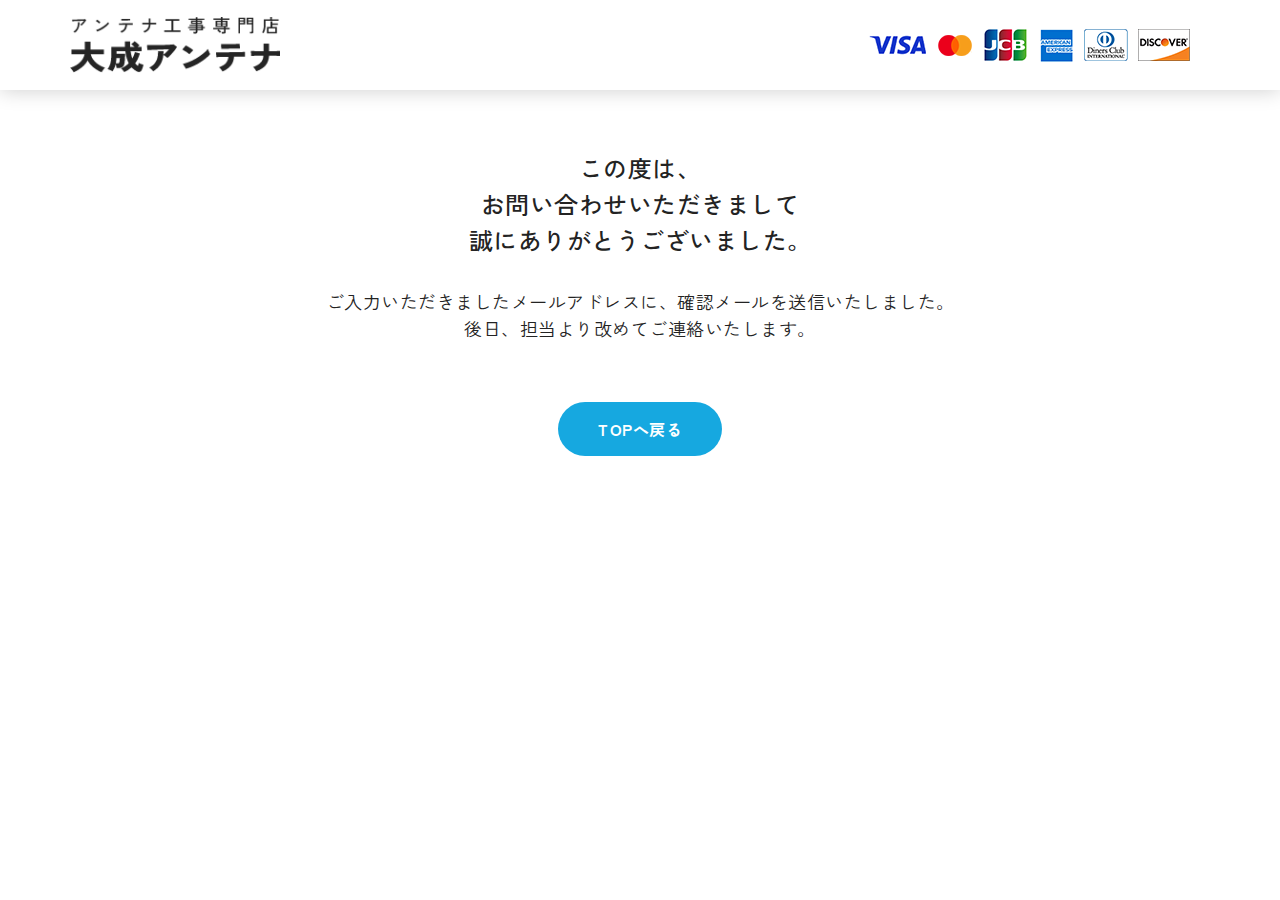
<file: thanks.html>
<!DOCTYPE html>
<html lang="ja">
<head>
    <meta charset="UTF-8">
    <meta name="viewport" content="width=device-width, initial-scale=1.0">
    <meta name="description" content="">
    <!-- google font -->
    <link rel="preconnect" href="https://fonts.googleapis.com">
    <link rel="preconnect" href="https://fonts.gstatic.com" crossorigin>
    <link href="https://fonts.googleapis.com/css2?family=Oswald:wght@500&family=Zen+Kaku+Gothic+New:wght@400;500;700;900&display=swap" rel="stylesheet">
    <!-- css -->
    <link rel="stylesheet" href="css/reset.css">
    <link rel="stylesheet" href="css/style.css">
    <title>アンテナ工事専門店 大成アンテナ</title>
</head>
<body>

<!-- header -->
<header>
    <h1>アンテナ工事専門店 大成アンテナ</h1>
    <div class="logo">
        <a href="./index.html">
            <img src="images/logo.png" alt="アンテナ工事専門店 大成アンテナ">
        </a>
    </div>
    <nav>
        <ul>
            <li><img src="images/new_visa.png" alt="VISA"></li>
            <li><img src="images/logo_mastercard.png" alt="MASTER"></li>
            <li><img src="images/jcb-logomark-img-03.png" alt="JCB"></li>
            <li><img src="images/amex-logomark-img-06.png" alt="AMERICAN EXPRESS"></li>
            <li><img src="images/diners-logomark-img-03.png" alt="Diners Club"></li>
            <li><img src="images/discover-logomark-img-06.png" alt="DISCOVER"></li>
        </ul>
        <!-- <div class="contact_btn">
            <a href="#contact">アンテナ工事を依頼する</a>
        </div> -->
    </nav>
</header>

<!-- main -->
<main>

    <!-- thanks -->
    <section class="thanks">
      <div class="container">
        <p class="main_text">
          この度は、<br>
          お問い合わせいただきまして<br>
          誠にありがとうございました。
        </p>
        <p class="sub_text">
          ご入力いただきましたメールアドレスに、確認メールを送信いたしました。<br>
          後日、担当より改めてご連絡いたします。
        </p>
        <div class="back_btn">
          <a href="./index.html">TOPへ戻る</a>
        </div>
      </div>
    </section>

    <!-- footer -->
    <footer>
      <p class="copyright">Copyright (C) All Rights Reserved.</p>
    </footer>
  
</main>

</body>
</html>
</file>
<file: css/style.css>
@charset "UTF-8";
@import url("reset.css");
/* 色コード */
/* ============================================ */
/* ブレイクポイント */
/* ============================================ */
/* 画面サイズ表示・非表示 */
/* ============================================ */
.sp {
  display: none;
}

@media screen and (max-width: 1024px) {
  .pc {
    display: none;
  }
  .tab {
    display: block;
  }
}

@media screen and (max-width: 767px) {
  .tab {
    display: none;
  }
  .pc {
    display: none;
  }
  .sp {
    display: block;
  }
}

/* 共通設定 */
/* ============================================ */
html {
  font-size: 62.5%;
}

@media screen and (max-width: 1024px) {
  html {
    font-size: 55%;
  }
}

@media screen and (max-width: 767px) {
  html {
    font-size: 45%;
  }
}

body {
  font-family: 'Zen Kaku Gothic New', sans-serif;
  font-size: 1.6rem;
  letter-spacing: 0.05rem;
  line-height: 1.5;
  color: #232323;
  background-color: #fff;
  overflow-x: hidden;
}

section {
  width: 100%;
  height: 100%;
}

.container {
  width: 100%;
  max-width: 1000px;
  margin: 0 auto;
  padding: 60px 0;
  -webkit-box-sizing: border-box;
          box-sizing: border-box;
}

h1 {
  width: 1px;
  height: 1px;
  overflow: hidden;
  visibility: hidden;
  position: absolute;
}

h2.sub_title {
  font-size: 4.5rem;
  font-weight: bold;
  line-height: 1.4;
  text-align: center;
  margin-bottom: 50px;
}

h2.sub_title .decorate {
  display: block;
  font-size: 2.5rem;
  position: relative;
}

h2.sub_title .decorate:before, h2.sub_title .decorate:after {
  content: "";
  display: inline-block;
  width: 7px;
  height: 2rem;
  margin: 0 15px;
  background-color: #aee5fc;
  -webkit-transform: skewX(-35deg);
          transform: skewX(-35deg);
}

h2.sub_title .small {
  font-size: 3.8rem;
}

h3.sub_title {
  font-size: 3rem;
  font-weight: bold;
  text-align: center;
  margin-bottom: 50px;
  position: relative;
}

h3.sub_title:before, h3.sub_title:after {
  content: "";
  display: inline-block;
  width: 7px;
  height: 2.5rem;
  margin: 0 15px;
  background-color: #aee5fc;
  -webkit-transform: skewX(-35deg);
          transform: skewX(-35deg);
}

img {
  width: 100%;
}

.blue_marker {
  text-decoration: underline;
  text-decoration-thickness: .8rem;
  -webkit-text-decoration-color: #d9f3fd;
          text-decoration-color: #d9f3fd;
  text-underline-offset: -0.5rem;
  text-decoration-skip-ink: none;
}

.yellow_marker {
  text-decoration: underline;
  text-decoration-thickness: .8rem;
  -webkit-text-decoration-color: #fff4ac;
          text-decoration-color: #fff4ac;
  text-underline-offset: -0.5rem;
  text-decoration-skip-ink: none;
}

.fixed_btn {
  text-align: center;
  width: 100%;
  padding: 15px 20px;
  margin: 0 auto;
  position: fixed;
  left: 0;
  bottom: 0;
  z-index: 10;
  -webkit-transition: all .3s ease-in-out;
  transition: all .3s ease-in-out;
}

.fixed_btn.hidden {
  opacity: 0;
  visibility: hidden;
  -webkit-transform: translateY(50%);
          transform: translateY(50%);
}

.fixed_btn a {
  display: block;
  font-size: 2.4rem;
  font-weight: bold;
  width: 75%;
  color: #fff;
  background-color: #16a8e0;
  padding: 30px 0;
  -webkit-box-sizing: border-box;
          box-sizing: border-box;
  margin: 0 auto;
  border-radius: 50px;
}

@media screen and (max-width: 767px) {
  .fixed_btn a {
    font-size: 2rem;
    width: 100%;
    padding: 20px 0;
  }
}

/* レスポンシブ */
/* ============================================ */
@media screen and (max-width: 1024px) {
  .container {
    padding: 60px 40px;
  }
}

@media screen and (max-width: 767px) {
  .container {
    padding: 40px 20px;
  }
  h2.sub_title {
    font-size: 3.8rem;
    margin-bottom: 30px;
  }
}

/* header */
/* ============================================ */
header {
  display: -webkit-box;
  display: -ms-flexbox;
  display: flex;
  -webkit-box-pack: justify;
      -ms-flex-pack: justify;
          justify-content: space-between;
  -webkit-box-align: center;
      -ms-flex-align: center;
          align-items: center;
  width: 100%;
  height: 90px;
  background-color: #fff;
  padding: 15px 70px;
  -webkit-box-sizing: border-box;
          box-sizing: border-box;
  -webkit-box-shadow: 0 0 20px rgba(0, 0, 0, 0.2);
          box-shadow: 0 0 20px rgba(0, 0, 0, 0.2);
  position: fixed;
  top: 0;
  left: 0;
  z-index: 10;
}

@media screen and (max-width: 1024px) {
  header {
    height: 80px;
    padding: 15px 40px;
  }
}

@media screen and (max-width: 767px) {
  header {
    height: 70px;
    padding: 15px 20px;
  }
}

header .logo {
  width: 210px;
}

@media screen and (max-width: 1024px) {
  header .logo {
    width: 180px;
  }
}

@media screen and (max-width: 767px) {
  header .logo {
    width: 130px;
  }
}

header nav {
  display: -webkit-box;
  display: -ms-flexbox;
  display: flex;
  -webkit-box-align: center;
      -ms-flex-align: center;
          align-items: center;
}

header nav ul {
  display: -webkit-box;
  display: -ms-flexbox;
  display: flex;
  -webkit-box-pack: justify;
      -ms-flex-pack: justify;
          justify-content: space-between;
  -ms-flex-wrap: wrap;
      flex-wrap: wrap;
  margin-right: 20px;
}

@media screen and (max-width: 1024px) {
  header nav ul {
    margin-right: 0;
  }
}

@media screen and (max-width: 767px) {
  header nav ul {
    display: none;
  }
}

header nav ul li {
  display: -webkit-box;
  display: -ms-flexbox;
  display: flex;
  -webkit-box-align: center;
      -ms-flex-align: center;
          align-items: center;
  margin-right: 10px;
}

header nav ul li:last-of-type {
  margin-right: 0;
}

header nav .card_img {
  width: 100px;
}

header nav .contact_btn a {
  display: block;
  font-size: 1.5rem;
  font-weight: bold;
  color: #fff;
  background-color: #16a8e0;
  padding: 18px 20px;
  -webkit-box-sizing: border-box;
          box-sizing: border-box;
  border-radius: 30px;
}

header nav .contact_btn a:hover {
  opacity: .7;
  -webkit-transition: all .3s ease-in-out;
  transition: all .3s ease-in-out;
  cursor: pointer;
}

/* top */
/* ============================================ */
.top {
  background: url(../images/top_bg_left.png) left 0% top 0%/25% auto no-repeat, url(../images/top_bg_right.png) right 0% bottom 50px/66% auto no-repeat;
  margin-top: 90px;
}

@media screen and (max-width: 1024px) {
  .top {
    background: url(../images/top_bg_left.png) left 0% top 0%/20% auto no-repeat, url(../images/top_bg_right.png) right 0% top 0%/80% auto no-repeat;
    margin-top: 80px;
  }
}

@media screen and (max-width: 767px) {
  .top {
    background: url(../images/top_bg_left_sp.png) left 0% top -50px/35% auto no-repeat, url(../images/top_bg_right_sp.png) right 0px top 0%/85% auto no-repeat;
    margin-top: 70px;
  }
}

.top .container {
  padding: 90px 80px 0;
}

@media screen and (max-width: 1024px) {
  .top .container {
    padding: 60px 60px 0;
  }
}

@media screen and (max-width: 767px) {
  .top .container {
    padding: 40px;
  }
  .top .container.sp {
    background-color: #f4fcff;
  }
}

.top_area {
  display: -webkit-box;
  display: -ms-flexbox;
  display: flex;
  -webkit-box-pack: justify;
      -ms-flex-pack: justify;
          justify-content: space-between;
  -webkit-box-align: end;
      -ms-flex-align: end;
          align-items: flex-end;
  margin-bottom: 50px;
}

@media screen and (max-width: 1024px) {
  .top_area {
    margin-bottom: 30px;
  }
}

@media screen and (max-width: 767px) {
  .top_area {
    margin-bottom: 25px;
  }
}

.top_left .main_text {
  font-size: 5.8rem;
  font-weight: 900;
  letter-spacing: .8rem;
  line-height: 1.3;
  white-space: nowrap;
  margin-bottom: 10px;
}

@media screen and (max-width: 1024px) {
  .top_left .main_text {
    font-size: 5rem;
  }
}

.top_left .main_text .small {
  font-size: 5rem;
}

@media screen and (max-width: 1024px) {
  .top_left .main_text .small {
    font-size: 4.2rem;
  }
}

.top_left .main_text .blue {
  color: #16a8e0;
}

.top_left .area_list {
  display: -webkit-box;
  display: -ms-flexbox;
  display: flex;
  -ms-flex-wrap: wrap;
      flex-wrap: wrap;
}

@media screen and (max-width: 767px) {
  .top_left .area_list {
    max-width: 280px;
  }
}

.top_left .area_list li {
  font-size: 1.3rem;
  font-weight: bold;
  letter-spacing: .1rem;
  color: #16a8e0;
  background-color: #fff;
  padding: 6px 10px;
  -webkit-box-sizing: border-box;
          box-sizing: border-box;
  margin-right: 6px;
  -webkit-box-shadow: 0 0 10px rgba(61, 141, 172, 0.2);
          box-shadow: 0 0 10px rgba(61, 141, 172, 0.2);
  border-radius: 30px;
}

@media screen and (max-width: 1024px) {
  .top_left .area_list li {
    padding: 3px 7px;
    margin-right: 3px;
  }
}

@media screen and (max-width: 767px) {
  .top_left .area_list li {
    font-size: 2rem;
    padding: 5px 13px;
    margin: 0 5px 5px 0;
  }
}

.top_left .area_list li:last-of-type {
  margin-right: 0;
}

.top_right .achievement_list {
  display: -webkit-box;
  display: -ms-flexbox;
  display: flex;
  -webkit-box-pack: justify;
      -ms-flex-pack: justify;
          justify-content: space-between;
}

.top_right .achievement_list li {
  margin-left: 12px;
}

@media screen and (max-width: 1024px) {
  .top_right .achievement_list li {
    margin-left: 6px;
  }
}

@media screen and (max-width: 767px) {
  .top_right .achievement_list li {
    width: 31%;
    margin: 10px 0 0;
  }
}

.top .bottom_area {
  position: relative;
}

.top .bottom_area .sub_text {
  background-color: #fff;
  padding: 25px 30px;
  -webkit-box-sizing: border-box;
          box-sizing: border-box;
  -webkit-box-shadow: 0 0 20px rgba(0, 0, 0, 0.2);
          box-shadow: 0 0 20px rgba(0, 0, 0, 0.2);
  border-radius: 10px;
  position: relative;
}

@media screen and (max-width: 1024px) {
  .top .bottom_area .sub_text {
    width: 78%;
    padding: 20px 25px;
  }
}

@media screen and (max-width: 767px) {
  .top .bottom_area .sub_text {
    width: 100%;
    background: none;
    padding: 0;
    -webkit-box-shadow: none;
            box-shadow: none;
    border-radius: 0;
  }
}

.top .bottom_area .sub_text .title {
  display: -webkit-box;
  display: -ms-flexbox;
  display: flex;
  -webkit-box-align: center;
      -ms-flex-align: center;
          align-items: center;
  font-weight: 2.5rem;
  font-weight: bold;
  line-height: 1;
  color: #16a8e0;
  margin-bottom: 15px;
}

@media screen and (max-width: 1024px) {
  .top .bottom_area .sub_text .title {
    margin-bottom: 10px;
  }
}

@media screen and (max-width: 767px) {
  .top .bottom_area .sub_text .title {
    font-size: 2rem;
  }
}

.top .bottom_area .sub_text .title:before {
  content: "";
  display: inline-block;
  width: 25px;
  height: 25px;
  background: url(../images/exclamation_icon.png) center center/contain no-repeat;
  margin-right: 7px;
}

@media screen and (max-width: 767px) {
  .top .bottom_area .sub_text .title:before {
    width: 20px;
    height: 20px;
    margin-right: 4px;
  }
}

.top .bottom_area .sub_text .text {
  font-size: 1.4rem;
  font-weight: 500;
  letter-spacing: -.03rem;
  line-height: 1.7;
}

@media screen and (max-width: 767px) {
  .top .bottom_area .sub_text .text {
    font-size: 2rem;
  }
}

.top .bottom_area .contact_banner {
  -webkit-box-shadow: 0 0 20px rgba(0, 0, 0, 0.2);
          box-shadow: 0 0 20px rgba(0, 0, 0, 0.2);
  border-radius: 10px;
  position: absolute;
  top: 0;
  right: -210px;
}

.top .bottom_area .contact_banner a:hover {
  opacity: .85;
  -webkit-transition: all .3s ease-in-out;
  transition: all .3s ease-in-out;
  cursor: pointer;
}

@media screen and (max-width: 1024px) {
  .top .bottom_area .contact_banner {
    width: 20%;
    right: 0;
  }
}

@media screen and (max-width: 767px) {
  .top .bottom_area .contact_banner {
    width: 100%;
    position: initial;
  }
}

/* main */
/* ============================================ */
.main_bg1 {
  background: url(../images/main_bg1.png) left 0% top 0%/100% 100% no-repeat;
}

@media screen and (max-width: 1024px) {
  .main_bg1 {
    background: url(../images/main_bg1.png) center top 0%/200% 100% no-repeat;
  }
}

@media screen and (max-width: 767px) {
  .main_bg1 {
    background: url(../images/main_bg1.png) center top 0%/300% 100% no-repeat;
  }
}

.main_bg2 {
  background: url(../images/main_bg2.png) left 0% top 320px/100% 100% no-repeat;
  position: relative;
}

@media screen and (max-width: 1024px) {
  .main_bg2 {
    background: url(../images/main_bg2.png) center top 0%/200% 100% no-repeat;
  }
}

@media screen and (max-width: 767px) {
  .main_bg2 {
    background: url(../images/main_bg2.png) center top 0%/300% 100% no-repeat;
  }
}

.main_bg2:after {
  content: "";
  display: inline-block;
  width: 65%;
  height: 1600px;
  background: url(../images/bottom_bg.png) center center/100% 100% no-repeat;
  position: absolute;
  bottom: 0;
  right: 0;
}

@media screen and (max-width: 1024px) {
  .main_bg2:after {
    width: 75%;
    height: 1300px;
  }
}

@media screen and (max-width: 767px) {
  .main_bg2:after {
    width: 85%;
    height: 600px;
  }
}

.introduction {
  padding-top: 60px;
}

@media screen and (max-width: 767px) {
  .introduction {
    padding-top: 0;
  }
}

.introduction h2.sub_title {
  font-size: 3rem;
}

.introduction ul {
  display: -webkit-box;
  display: -ms-flexbox;
  display: flex;
  -webkit-box-pack: justify;
      -ms-flex-pack: justify;
          justify-content: space-between;
  -ms-flex-wrap: wrap;
      flex-wrap: wrap;
}

.introduction ul li {
  width: 49%;
}

@media screen and (max-width: 767px) {
  .introduction ul li {
    width: 100%;
    margin-bottom: 30px;
  }
  .introduction ul li:last-of-type {
    margin-bottom: 0;
  }
}

.introduction ul li .video {
  width: 100%;
  margin-bottom: 20px;
  -webkit-box-shadow: 0 0 20px rgba(0, 0, 0, 0.2);
          box-shadow: 0 0 20px rgba(0, 0, 0, 0.2);
  border-radius: 10px;
  aspect-ratio: 16/9;
  position: relative;
}

@media screen and (max-width: 767px) {
  .introduction ul li .video {
    margin-bottom: 10px;
  }
}

.introduction ul li .video a:before, .introduction ul li .video a:after {
  content: "";
  display: block;
  position: absolute;
  top: 50%;
  left: 50%;
  opacity: .7;
}

.introduction ul li .video a:before {
  width: 80px;
  height: 80px;
  background-color: #232323;
  border-radius: 50%;
  -webkit-transform: translate(-50%, -50%);
          transform: translate(-50%, -50%);
}

@media screen and (max-width: 767px) {
  .introduction ul li .video a:before {
    width: 60px;
    height: 60px;
  }
}

.introduction ul li .video a:after {
  border-style: solid;
  border-color: transparent transparent transparent #fff;
  border-width: 15px 0 15px 25px;
  -webkit-transform: translate(-40%, -50%);
          transform: translate(-40%, -50%);
}

@media screen and (max-width: 767px) {
  .introduction ul li .video a:after {
    border-width: 10px 0 10px 15px;
  }
}

.introduction ul li .video img {
  display: inline-block;
  width: 100%;
  height: 100%;
  border-radius: 10px;
  -o-object-fit: cover;
     object-fit: cover;
}

.introduction ul li p {
  font-size: 1.8rem;
  font-weight: bold;
  line-height: 1.8;
  letter-spacing: -.05rem;
}

.content .main_text {
  font-weight: 500;
  line-height: 1.8;
  margin-bottom: 50px;
}

.content .content_list {
  display: -webkit-box;
  display: -ms-flexbox;
  display: flex;
  -webkit-box-pack: justify;
      -ms-flex-pack: justify;
          justify-content: space-between;
  -ms-flex-wrap: wrap;
      flex-wrap: wrap;
}

.content .content_list li {
  width: 49%;
  height: 150px;
  background-color: #fff;
  padding: 10px;
  -webkit-box-sizing: border-box;
          box-sizing: border-box;
  margin-bottom: 15px;
  -webkit-box-shadow: 0 0 20px rgba(0, 0, 0, 0.2);
          box-shadow: 0 0 20px rgba(0, 0, 0, 0.2);
  border-radius: 10px;
}

@media screen and (max-width: 1024px) {
  .content .content_list li {
    width: 75%;
    height: 130px;
    margin: 0 auto 15px;
  }
}

@media screen and (max-width: 767px) {
  .content .content_list li {
    width: 100%;
    height: 120px;
  }
}

.content .content_list li .tag_area {
  display: -webkit-box;
  display: -ms-flexbox;
  display: flex;
}

.content .content_list li .tag_area span {
  font-size: 1.2rem;
  font-weight: bold;
  color: #fff;
  padding: 3px 12px;
  -webkit-box-sizing: border-box;
          box-sizing: border-box;
  margin-right: 5px;
  border-radius: 30px;
}

.content .content_list li .tag_area span:last-of-type {
  margin-right: 0;
}

.content .content_list li .tag_area span.dark_blue {
  background-color: #187cd0;
}

.content .content_list li .tag_area span.light_blue {
  background-color: #16cbe0;
}

.content .content_list li .tag_area span.green {
  background-color: #16e0b3;
}

.content .content_list li .tag_area span.black {
  background-color: #111;
}

.content .content_list li .content_area {
  display: -webkit-box;
  display: -ms-flexbox;
  display: flex;
  -webkit-box-pack: justify;
      -ms-flex-pack: justify;
          justify-content: space-between;
  -webkit-box-align: center;
      -ms-flex-align: center;
          align-items: center;
  padding: 20px;
  -webkit-box-sizing: border-box;
          box-sizing: border-box;
}

@media screen and (max-width: 1024px) {
  .content .content_list li .content_area {
    padding: 15px 20px;
  }
}

@media screen and (max-width: 767px) {
  .content .content_list li .content_area {
    padding: 15px 10px;
  }
}

.content .content_list li .content_area .name {
  font-size: 2.2rem;
  font-weight: bold;
  letter-spacing: -.2rem;
  width: 49%;
}

.content .content_list li .content_area .price {
  font-size: 1.8rem;
  font-weight: bold;
  line-height: 1;
  text-align: right;
  white-space: nowrap;
  width: 49%;
  padding-bottom: 10px;
  position: relative;
}

.content .content_list li .content_area .price .large {
  font-family: 'Oswald', sans-serif;
  font-size: 4.6rem;
  font-weight: 500;
}

@media screen and (max-width: 1024px) {
  .content .content_list li .content_area .price .large {
    font-size: 4rem;
  }
}

.content .content_list li .content_area .price .small {
  font-size: 1.2rem;
  font-weight: normal;
  position: absolute;
  bottom: -10px;
  right: 0;
}

.content .price_content {
  background-color: #fff;
  padding: 30px;
  -webkit-box-sizing: border-box;
          box-sizing: border-box;
  -webkit-box-shadow: 0 0 20px rgba(0, 0, 0, 0.2);
          box-shadow: 0 0 20px rgba(0, 0, 0, 0.2);
  border-radius: 10px;
}

@media screen and (max-width: 1024px) {
  .content .price_content {
    width: 75%;
    margin: 0 auto;
  }
}

@media screen and (max-width: 767px) {
  .content .price_content {
    width: 100%;
    padding: 20px;
  }
}

.content .price_content .title {
  display: -webkit-box;
  display: -ms-flexbox;
  display: flex;
  -webkit-box-align: center;
      -ms-flex-align: center;
          align-items: center;
  font-size: 1.8rem;
  font-weight: bold;
  line-height: 1;
  margin-bottom: 20px;
}

@media screen and (max-width: 1024px) {
  .content .price_content .title {
    margin-bottom: 15px;
  }
}

.content .price_content .title:before {
  content: "";
  display: inline-block;
  width: 25px;
  height: 25px;
  background: url(../images/price_content_icon.png) center center/contain no-repeat;
  margin-right: 7px;
}

@media screen and (max-width: 767px) {
  .content .price_content .title:before {
    width: 20px;
    height: 20px;
    margin-right: 4px;
  }
}

.content .price_content ul {
  display: -webkit-box;
  display: -ms-flexbox;
  display: flex;
  -webkit-box-pack: justify;
      -ms-flex-pack: justify;
          justify-content: space-between;
  -webkit-box-align: center;
      -ms-flex-align: center;
          align-items: center;
  -ms-flex-wrap: wrap;
      flex-wrap: wrap;
}

.content .price_content ul li {
  font-size: 1.5rem;
  font-weight: 500;
  width: 58%;
  padding-left: 20px;
  -webkit-box-sizing: border-box;
          box-sizing: border-box;
  margin-bottom: 10px;
  position: relative;
}

@media screen and (max-width: 1024px) {
  .content .price_content ul li {
    width: 100%;
  }
}

.content .price_content ul li:before {
  content: "";
  width: 11px;
  height: 11px;
  background-color: #aee5fc;
  border-radius: 50%;
  position: absolute;
  top: 50%;
  left: 0;
  -webkit-transform: translateY(-50%);
          transform: translateY(-50%);
}

.content .price_content ul li:nth-of-type(even) {
  width: 40%;
}

@media screen and (max-width: 1024px) {
  .content .price_content ul li:nth-of-type(even) {
    width: 100%;
  }
}

.trouble ul {
  display: -webkit-box;
  display: -ms-flexbox;
  display: flex;
  -webkit-box-pack: justify;
      -ms-flex-pack: justify;
          justify-content: space-between;
  -ms-flex-wrap: wrap;
      flex-wrap: wrap;
}

@media screen and (max-width: 767px) {
  .trouble ul {
    -webkit-box-pack: center;
        -ms-flex-pack: center;
            justify-content: center;
  }
}

.trouble ul li {
  width: 24%;
  margin-top: 30px;
  position: relative;
}

@media screen and (max-width: 1024px) {
  .trouble ul li {
    width: 48%;
    margin-top: 50px;
  }
}

@media screen and (max-width: 767px) {
  .trouble ul li {
    width: 75%;
  }
}

.trouble ul li:before {
  content: "";
  display: inline-block;
  width: 60px;
  height: 60px;
  background: url(../images/question_icon.png) center center/contain no-repeat;
  position: absolute;
  top: -30px;
  left: 50%;
  -webkit-transform: translateX(-50%);
          transform: translateX(-50%);
}

@media screen and (max-width: 767px) {
  .trouble ul li:before {
    width: 45px;
    height: 45px;
  }
}

.trouble ul li img {
  border-radius: 10px;
  -webkit-box-shadow: 0 0 20px rgba(0, 0, 0, 0.2);
          box-shadow: 0 0 20px rgba(0, 0, 0, 0.2);
}

.trouble ul li p {
  font-size: 2rem;
  font-weight: bold;
  letter-spacing: .01rem;
  line-height: 1.3;
  text-align: center;
  margin-top: 15px;
}

@media screen and (max-width: 767px) {
  .trouble ul li p {
    margin-top: 10px;
  }
}

.point ul li {
  background-color: #fff;
  background-image: linear-gradient(125deg, #16a8e0 160px, transparent 0);
  padding: 50px 40px;
  -webkit-box-sizing: border-box;
          box-sizing: border-box;
  margin-top: 70px;
  -webkit-box-shadow: 0 0 20px rgba(0, 0, 0, 0.2);
          box-shadow: 0 0 20px rgba(0, 0, 0, 0.2);
  border-radius: 10px;
  position: relative;
}

@media screen and (max-width: 1024px) {
  .point ul li {
    padding: 40px 30px;
  }
}

@media screen and (max-width: 767px) {
  .point ul li {
    background-image: linear-gradient(125deg, #16a8e0 60px, transparent 0);
    padding: 30px 20px;
    margin-top: 60px;
  }
}

.point ul li:before {
  content: "";
  display: inline-block;
  width: 160px;
  height: 60px;
  background: url(../images/point_title1.png) center center/contain no-repeat;
  position: absolute;
  top: -40px;
  left: 50%;
  -webkit-transform: translateX(-50%);
          transform: translateX(-50%);
}

@media screen and (max-width: 767px) {
  .point ul li:before {
    width: 130px;
  }
}

.point ul li:nth-of-type(2):before {
  background-image: url(../images/point_title2.png);
}

.point ul li:nth-of-type(3):before {
  background-image: url(../images/point_title3.png);
}

.point ul li .sub_title {
  font-size: 2.6rem;
  font-weight: bold;
  letter-spacing: .01rem;
  text-align: center;
  margin-bottom: 30px;
}

@media screen and (max-width: 767px) {
  .point ul li .sub_title {
    margin-bottom: 20px;
  }
}

.point ul li .sub_title .large {
  font-family: 'Oswald', sans-serif;
  font-size: 3.6rem;
  font-weight: 500;
}

.point ul li .main_area {
  display: -webkit-box;
  display: -ms-flexbox;
  display: flex;
  -webkit-box-pack: justify;
      -ms-flex-pack: justify;
          justify-content: space-between;
  -webkit-box-align: center;
      -ms-flex-align: center;
          align-items: center;
  -ms-flex-wrap: wrap;
      flex-wrap: wrap;
  margin-bottom: 30px;
}

@media screen and (max-width: 767px) {
  .point ul li .main_area {
    -webkit-box-pack: center;
        -ms-flex-pack: center;
            justify-content: center;
    margin-bottom: 20px;
  }
}

.point ul li .main_area img {
  width: 48%;
  height: 280px;
  -o-object-fit: cover;
     object-fit: cover;
  border-radius: 5px;
}

@media screen and (max-width: 767px) {
  .point ul li .main_area img {
    width: 75%;
    height: 150px;
    margin-bottom: 10px;
  }
}

.point ul li .main_area p {
  font-weight: 500;
  line-height: 1.8;
  letter-spacing: .03rem;
  width: 48%;
}

@media screen and (max-width: 767px) {
  .point ul li .main_area p {
    width: 100%;
  }
}

.point ul li .main_area p .blue_marker {
  font-weight: bold;
}

.point ul li .comment_area {
  display: -webkit-box;
  display: -ms-flexbox;
  display: flex;
  -webkit-box-pack: justify;
      -ms-flex-pack: justify;
          justify-content: space-between;
  -webkit-box-align: center;
      -ms-flex-align: center;
          align-items: center;
  -ms-flex-wrap: wrap;
      flex-wrap: wrap;
  background-color: #f6fdff;
  padding: 30px;
  -webkit-box-sizing: border-box;
          box-sizing: border-box;
  border: 4px solid #e4f8ff;
  border-radius: 5px;
}

@media screen and (max-width: 767px) {
  .point ul li .comment_area {
    -webkit-box-pack: center;
        -ms-flex-pack: center;
            justify-content: center;
    padding: 20px;
  }
}

.point ul li .comment_area img {
  width: 20%;
  -o-object-fit: cover;
     object-fit: cover;
  border-radius: 50%;
  border: 4px solid #e4f8ff;
}

@media screen and (max-width: 767px) {
  .point ul li .comment_area img {
    width: 50%;
    margin-bottom: 15px;
  }
}

.point ul li .comment_area .text_area {
  width: 76%;
}

@media screen and (max-width: 767px) {
  .point ul li .comment_area .text_area {
    width: 100%;
  }
}

.point ul li .comment_area .text_area .title {
  font-size: 1.8rem;
  font-weight: bold;
  color: #16a8e0;
  margin-bottom: 10px;
}

@media screen and (max-width: 767px) {
  .point ul li .comment_area .text_area .title {
    text-align: center;
  }
}

.point ul li .comment_area .text_area .text {
  font-weight: 500;
  line-height: 1.6;
  letter-spacing: .01rem;
}

.case {
  padding-bottom: 120px;
}

.case ul {
  display: -webkit-box;
  display: -ms-flexbox;
  display: flex;
  -webkit-box-pack: justify;
      -ms-flex-pack: justify;
          justify-content: space-between;
  -ms-flex-wrap: wrap;
      flex-wrap: wrap;
  margin-bottom: 20px;
}

@media screen and (max-width: 1024px) {
  .case ul {
    -webkit-box-pack: center;
        -ms-flex-pack: center;
            justify-content: center;
    margin-bottom: 30px;
  }
}

.case ul li {
  display: -webkit-box;
  display: -ms-flexbox;
  display: flex;
  -webkit-box-pack: justify;
      -ms-flex-pack: justify;
          justify-content: space-between;
  width: 49%;
  height: 330px;
  background-color: #fff;
  margin-bottom: 20px;
  -webkit-box-shadow: 0 0 20px rgba(0, 0, 0, 0.2);
          box-shadow: 0 0 20px rgba(0, 0, 0, 0.2);
  border-radius: 10px;
}

@media screen and (max-width: 1024px) {
  .case ul li {
    width: 75%;
    height: 270px;
  }
}

@media screen and (max-width: 767px) {
  .case ul li {
    width: 100%;
    height: auto;
    min-height: 230px;
  }
}

.case ul li:last-of-type {
  margin-bottom: 0;
}

.case ul li img {
  width: 43%;
  -o-object-fit: cover;
     object-fit: cover;
  border-radius: 10px 0 0 10px;
}

@media screen and (max-width: 767px) {
  .case ul li img {
    width: 40%;
  }
}

.case ul li .text_area {
  display: -webkit-box;
  display: -ms-flexbox;
  display: flex;
  -webkit-box-pack: justify;
      -ms-flex-pack: justify;
          justify-content: space-between;
  -webkit-box-orient: vertical;
  -webkit-box-direction: normal;
      -ms-flex-direction: column;
          flex-direction: column;
  width: 57%;
  padding: 30px;
  -webkit-box-sizing: border-box;
          box-sizing: border-box;
}

@media screen and (max-width: 767px) {
  .case ul li .text_area {
    width: 60%;
    padding: 20px;
  }
}

.case ul li .text_area .name {
  font-size: 2.2rem;
  font-weight: bold;
  line-height: 1.2;
  letter-spacing: -.2rem;
}

.case ul li .text_area .name .small {
  display: block;
  font-size: 1.3rem;
  line-height: 1.3;
}

.case ul li .text_area .price {
  font-size: 1.8rem;
  font-weight: bold;
  line-height: 1;
  padding-bottom: 20px;
  position: relative;
}

.case ul li .text_area .price .large {
  font-family: 'Oswald', sans-serif;
  font-size: 4.6rem;
  font-weight: 500;
}

.case ul li .text_area .price .small {
  font-size: 1.2rem;
  font-weight: normal;
  width: 100%;
  position: absolute;
  bottom: 0px;
  left: 0;
}

.case .more_btn {
  display: -webkit-box;
  display: -ms-flexbox;
  display: flex;
  -webkit-box-pack: end;
      -ms-flex-pack: end;
          justify-content: flex-end;
  text-align: center;
}

@media screen and (max-width: 1024px) {
  .case .more_btn {
    -webkit-box-pack: center;
        -ms-flex-pack: center;
            justify-content: center;
  }
}

.case .more_btn a {
  font-size: 1.5rem;
  font-weight: bold;
  color: #16a8e0;
  background-color: #fff;
  padding: 10px 40px 10px 20px;
  -webkit-box-sizing: border-box;
          box-sizing: border-box;
  border: 2px solid #16a8e0;
  border-radius: 30px;
  position: relative;
}

.case .more_btn a:hover {
  color: #fff;
  background-color: #16a8e0;
  cursor: pointer;
  -webkit-transition: all .3s ease-in-out;
  transition: all .3s ease-in-out;
}

.case .more_btn a:after {
  content: "▶︎";
  font-size: 1.2rem;
  position: absolute;
  top: 50%;
  right: 20px;
  -webkit-transform: translateY(-50%);
          transform: translateY(-50%);
}

.area {
  margin-top: -160px;
}

.area h3.sub_title {
  margin-bottom: 30px;
}

@media screen and (max-width: 767px) {
  .area h3.sub_title {
    margin-bottom: 15px;
  }
}

.area ul {
  display: -webkit-box;
  display: -ms-flexbox;
  display: flex;
  -webkit-box-pack: justify;
      -ms-flex-pack: justify;
          justify-content: space-between;
  -ms-flex-wrap: wrap;
      flex-wrap: wrap;
}

@media screen and (max-width: 767px) {
  .area ul {
    -webkit-box-pack: start;
        -ms-flex-pack: start;
            justify-content: flex-start;
  }
}

.area ul li {
  font-size: 1.5rem;
  margin-bottom: 20px;
}

@media screen and (max-width: 767px) {
  .area ul li {
    margin-bottom: 15px;
  }
  .area ul li:nth-of-type(2) {
    margin-right: 20px;
  }
}

.area ul li:last-of-type {
  margin-bottom: 0;
}

.area ul li .prefecture {
  display: inline-block;
  font-weight: bold;
  color: #16a8e0;
  background-color: #fff;
  padding: 5px 10px;
  -webkit-box-sizing: border-box;
          box-sizing: border-box;
  margin-bottom: 5px;
  -webkit-box-shadow: 0 0 5px rgba(199, 212, 217, 0.5);
          box-shadow: 0 0 5px rgba(199, 212, 217, 0.5);
  border-radius: 30px;
}

.area ul li .city {
  font-weight: 500;
  line-height: 1.7;
}

.flow ul {
  padding: 0 80px;
  -webkit-box-sizing: border-box;
          box-sizing: border-box;
}

@media screen and (max-width: 767px) {
  .flow ul {
    padding: 0 0 0 60px;
  }
}

.flow ul.free {
  margin-bottom: 20px;
  position: relative;
}

.flow ul.free:before {
  content: "無料対応";
  font-size: 2.6rem;
  font-weight: bold;
  text-align: center;
  -webkit-writing-mode: vertical-rl;
      -ms-writing-mode: tb-rl;
          writing-mode: vertical-rl;
  letter-spacing: 1rem;
  height: 100%;
  color: #16a8e0;
  background-color: #fff4ac;
  padding: 10px;
  -webkit-box-sizing: border-box;
          box-sizing: border-box;
  -webkit-box-shadow: 0 0 20px rgba(0, 0, 0, 0.2);
          box-shadow: 0 0 20px rgba(0, 0, 0, 0.2);
  border-radius: 10px;
  position: absolute;
  top: 0;
  left: 0;
}

@media screen and (max-width: 767px) {
  .flow ul.free:before {
    padding: 5px;
  }
}

.flow ul li {
  display: -webkit-box;
  display: -ms-flexbox;
  display: flex;
  -webkit-box-pack: justify;
      -ms-flex-pack: justify;
          justify-content: space-between;
  -webkit-box-align: center;
      -ms-flex-align: center;
          align-items: center;
  -ms-flex-wrap: wrap;
      flex-wrap: wrap;
  min-height: 150px;
  background-color: #fff;
  padding: 30px 40px;
  -webkit-box-sizing: border-box;
          box-sizing: border-box;
  margin-bottom: 20px;
  -webkit-box-shadow: 0 0 20px rgba(0, 0, 0, 0.2);
          box-shadow: 0 0 20px rgba(0, 0, 0, 0.2);
  border-radius: 10px;
  position: relative;
  overflow: hidden;
}

@media screen and (max-width: 1024px) {
  .flow ul li {
    min-height: 160px;
    padding: 30px;
  }
}

@media screen and (max-width: 767px) {
  .flow ul li {
    min-height: 170px;
    padding: 20px;
  }
}

.flow ul li:last-of-type {
  margin-bottom: 0;
}

.flow ul li:before {
  content: "";
  width: 200px;
  height: 100%;
  background-color: #e4f8ff;
  position: absolute;
  top: 0;
  left: -60px;
  -webkit-transform: skewX(-35deg);
          transform: skewX(-35deg);
}

@media screen and (max-width: 1024px) {
  .flow ul li:before {
    width: 180px;
  }
}

@media screen and (max-width: 767px) {
  .flow ul li:before {
    width: 80px;
    left: -80px;
  }
}

.flow ul li .step_title {
  font-family: 'Oswald', sans-serif;
  font-size: 3.5rem;
  font-weight: 500;
  line-height: 1;
  white-space: nowrap;
  width: 19%;
  color: #16a8e0;
  padding-bottom: 5px;
  z-index: 1;
}

@media screen and (max-width: 1024px) {
  .flow ul li .step_title {
    width: 25%;
  }
}

@media screen and (max-width: 767px) {
  .flow ul li .step_title {
    width: 100%;
    padding-bottom: 10px;
  }
}

.flow ul li .step_title .large {
  font-size: 4.8rem;
}

.flow ul li .text_area {
  width: 78%;
}

@media screen and (max-width: 1024px) {
  .flow ul li .text_area {
    width: 70%;
  }
}

@media screen and (max-width: 767px) {
  .flow ul li .text_area {
    width: 100%;
  }
}

.flow ul li .text_area .title {
  font-size: 2.2rem;
  font-weight: bold;
  letter-spacing: .01rem;
  margin-bottom: 10px;
}

@media screen and (max-width: 767px) {
  .flow ul li .text_area .title {
    margin-bottom: 5px;
  }
}

.flow ul li .text_area .text {
  font-weight: 500;
  letter-spacing: .03rem;
  line-height: 1.6;
}

.flow ul li .text_area .text a {
  text-decoration: underline;
  text-decoration-thickness: 1%;
  color: #16a8e0;
}

.voice ul li {
  display: -webkit-box;
  display: -ms-flexbox;
  display: flex;
  -ms-flex-wrap: wrap;
      flex-wrap: wrap;
  margin-bottom: 40px;
  -webkit-box-shadow: 0 0 20px rgba(0, 0, 0, 0.2);
          box-shadow: 0 0 20px rgba(0, 0, 0, 0.2);
  border-radius: 10px;
}

@media screen and (max-width: 767px) {
  .voice ul li {
    margin-bottom: 30px;
  }
}

.voice ul li:last-of-type {
  margin-bottom: 0;
}

.voice ul li .text_area {
  width: 60%;
  background-color: #f4fcff;
  padding: 40px;
  -webkit-box-sizing: border-box;
          box-sizing: border-box;
  border-radius: 10px;
}

@media screen and (max-width: 1024px) {
  .voice ul li .text_area {
    width: 55%;
    padding: 30px;
  }
}

@media screen and (max-width: 767px) {
  .voice ul li .text_area {
    width: 100%;
    padding: 20px;
    border-bottom-left-radius: 0;
    border-bottom-right-radius: 0;
  }
}

.voice ul li .text_area .name {
  display: -webkit-box;
  display: -ms-flexbox;
  display: flex;
  -webkit-box-align: center;
      -ms-flex-align: center;
          align-items: center;
  font-size: 2.6rem;
  font-weight: bold;
  margin-bottom: 20px;
}

@media screen and (max-width: 767px) {
  .voice ul li .text_area .name {
    margin-bottom: 10px;
  }
}

.voice ul li .text_area .name .age {
  font-size: 1.5rem;
  line-height: 1;
  color: #fff;
  padding: 6px 14px;
  -webkit-box-sizing: border-box;
          box-sizing: border-box;
  margin-left: 10px;
  border-radius: 30px;
}

.voice ul li .text_area .name .age.woman {
  background-color: #f3889f;
}

.voice ul li .text_area .name .age.man {
  background-color: #88ccf3;
}

.voice ul li .text_area .text {
  font-size: 1.4rem;
  font-weight: 500;
  line-height: 1.6;
  letter-spacing: -.05rem;
}

.voice ul li .pickup_area {
  width: 40%;
  background-color: #fff;
  padding: 40px;
  -webkit-box-sizing: border-box;
          box-sizing: border-box;
  border-radius: 10px;
}

@media screen and (max-width: 1024px) {
  .voice ul li .pickup_area {
    width: 45%;
    padding: 30px;
  }
}

@media screen and (max-width: 767px) {
  .voice ul li .pickup_area {
    width: 100%;
    padding: 20px;
    border-top-left-radius: 0;
    border-top-right-radius: 0;
  }
}

.voice ul li .pickup_area .title {
  font-family: 'Oswald', sans-serif;
  font-size: 2.5rem;
  font-weight: 500;
  line-height: 1;
  text-align: center;
  color: #16a8e0;
  margin-bottom: 20px;
  position: relative;
}

.voice ul li .pickup_area .title:before, .voice ul li .pickup_area .title:after {
  content: "";
  width: 33%;
  height: 5px;
  background-color: #aee5fc;
  position: absolute;
  bottom: 0;
  -webkit-transform: skewX(-35deg);
          transform: skewX(-35deg);
}

.voice ul li .pickup_area .title:before {
  left: 0;
}

.voice ul li .pickup_area .title:after {
  right: 0;
}

.voice ul li .pickup_area .text {
  font-size: 1.6rem;
  font-weight: bold;
  line-height: 2.3;
  letter-spacing: -.05rem;
  height: calc(100% - 40px);
  background-image: repeating-linear-gradient(180deg, #fff, #fff calc(1.6rem * 2.3 - 1px), #aee5fc calc(1.6rem * 2.3 - 1px), #aee5fc calc(1.6rem * 2.3));
}

@media screen and (max-width: 1024px) {
  .voice ul li .pickup_area .text {
    height: calc(100% - 30px);
  }
}

@media screen and (max-width: 767px) {
  .voice ul li .pickup_area .text {
    height: calc(100% - 20px);
  }
}

.contact {
  position: relative;
  z-index: 1;
}

.contact .qr_area {
  display: -webkit-box;
  display: -ms-flexbox;
  display: flex;
  -webkit-box-pack: justify;
      -ms-flex-pack: justify;
          justify-content: space-between;
  -webkit-box-align: center;
      -ms-flex-align: center;
          align-items: center;
  -ms-flex-wrap: wrap;
      flex-wrap: wrap;
  width: 72%;
  background-color: #fff;
  padding: 40px;
  -webkit-box-sizing: border-box;
          box-sizing: border-box;
  margin: 0 auto 90px;
  -webkit-box-shadow: 0 0 20px rgba(0, 0, 0, 0.2);
          box-shadow: 0 0 20px rgba(0, 0, 0, 0.2);
  border-radius: 10px;
}

@media screen and (max-width: 1024px) {
  .contact .qr_area {
    width: 75%;
    padding: 30px;
  }
}

@media screen and (max-width: 767px) {
  .contact .qr_area {
    -webkit-box-pack: center;
        -ms-flex-pack: center;
            justify-content: center;
    margin-bottom: 60px;
  }
}

.contact .qr_area .text_area {
  width: 70%;
}

@media screen and (max-width: 767px) {
  .contact .qr_area .text_area {
    width: 100%;
    -webkit-box-ordinal-group: 3;
        -ms-flex-order: 2;
            order: 2;
  }
}

.contact .qr_area .text_area .line_title {
  width: 300px;
  margin-bottom: 10px;
}

@media screen and (max-width: 767px) {
  .contact .qr_area .text_area .line_title {
    width: 100%;
  }
}

.contact .qr_area .text_area span {
  display: inline-block;
  font-weight: bold;
  line-height: 1;
  color: #fff;
  background-color: #06c755;
  padding: 7px 20px;
  -webkit-box-sizing: border-box;
          box-sizing: border-box;
  margin-bottom: 15px;
  border-radius: 30px;
}

@media screen and (max-width: 767px) {
  .contact .qr_area .text_area span {
    line-height: 1.3;
    text-align: center;
  }
}

.contact .qr_area .text_area p {
  font-size: 1.4rem;
  font-weight: 500;
  line-height: 1.7;
}

.contact .qr_area .line_qr {
  width: 24%;
}

@media screen and (max-width: 767px) {
  .contact .qr_area .line_qr {
    width: 50%;
    margin-bottom: 10px;
    -webkit-box-ordinal-group: 2;
        -ms-flex-order: 1;
            order: 1;
  }
}

.contact .contact_form dl {
  display: -webkit-box;
  display: -ms-flexbox;
  display: flex;
  -webkit-box-pack: justify;
      -ms-flex-pack: justify;
          justify-content: space-between;
  -webkit-box-align: center;
      -ms-flex-align: center;
          align-items: center;
  -ms-flex-wrap: wrap;
      flex-wrap: wrap;
  margin-bottom: 60px;
}

@media screen and (max-width: 1024px) {
  .contact .contact_form dl {
    margin-bottom: 50px;
  }
}

@media screen and (max-width: 767px) {
  .contact .contact_form dl {
    margin-bottom: 40px;
  }
}

.contact .contact_form dl dt {
  display: -webkit-box;
  display: -ms-flexbox;
  display: flex;
  -webkit-box-pack: justify;
      -ms-flex-pack: justify;
          justify-content: space-between;
  -webkit-box-align: center;
      -ms-flex-align: center;
          align-items: center;
  font-size: 1.8rem;
  font-weight: bold;
  letter-spacing: .2rem;
  width: 22%;
  margin-bottom: 40px;
}

@media screen and (max-width: 1024px) {
  .contact .contact_form dl dt {
    width: 28%;
  }
}

@media screen and (max-width: 767px) {
  .contact .contact_form dl dt {
    -webkit-box-pack: start;
        -ms-flex-pack: start;
            justify-content: flex-start;
    width: 100%;
    margin-bottom: 10px;
  }
}

.contact .contact_form dl dt.vertical_top {
  -ms-flex-item-align: start;
      align-self: flex-start;
}

.contact .contact_form dl dt .must {
  font-size: 1.2rem;
  font-weight: 500;
  color: #fff;
  background-color: #16a8e0;
  padding: 5px 10px;
  -webkit-box-sizing: border-box;
          box-sizing: border-box;
  border-radius: 30px;
}

@media screen and (max-width: 767px) {
  .contact .contact_form dl dt .must {
    margin-left: 20px;
  }
}

.contact .contact_form dl dd {
  width: 76%;
  margin-bottom: 40px;
}

@media screen and (max-width: 1024px) {
  .contact .contact_form dl dd {
    width: 70%;
  }
}

@media screen and (max-width: 767px) {
  .contact .contact_form dl dd {
    width: 100%;
    margin-bottom: 20px;
  }
}

.contact .contact_form dl dd:last-of-type {
  margin-bottom: 0;
}

.contact .contact_form dl dd input[type="text"], .contact .contact_form dl dd input[type="email"], .contact .contact_form dl dd textarea {
  width: 100%;
  background-color: #fff;
  padding: 15px;
  -webkit-box-sizing: border-box;
          box-sizing: border-box;
  border: 1px solid #c6dce5;
  border-radius: 5px;
  -webkit-transition: all .3s ease-in-out;
  transition: all .3s ease-in-out;
}

.contact .contact_form dl dd input[type="text"]:focus, .contact .contact_form dl dd input[type="email"]:focus, .contact .contact_form dl dd textarea:focus {
  background-color: #f2f2f2;
}

.contact .contact_form dl dd textarea {
  min-height: 180px;
}

.contact .contact_form dl dd input[type="radio"] {
  position: absolute;
  visibility: hidden;
}

.contact .contact_form dl dd .type_label {
  display: block;
  font-size: 1.5rem;
  font-weight: 500;
  padding-left: 55px;
  margin-bottom: 30px;
  position: relative;
}

@media screen and (max-width: 767px) {
  .contact .contact_form dl dd .type_label {
    padding-left: 40px;
    margin-bottom: 20px;
  }
  .contact .contact_form dl dd .type_label:first-of-type {
    margin-top: 10px;
  }
}

.contact .contact_form dl dd .type_label:last-of-type {
  margin-bottom: 0;
}

@media screen and (max-width: 767px) {
  .contact .contact_form dl dd .type_label:last-of-type {
    margin-bottom: 10px;
  }
}

.contact .contact_form dl dd .type_label:before, .contact .contact_form dl dd .type_label:after {
  content: "";
  display: block;
  border-radius: 100%;
  position: absolute;
  top: 50%;
  -webkit-transform: translateY(-50%);
          transform: translateY(-50%);
}

.contact .contact_form dl dd .type_label:before {
  width: 40px;
  height: 40px;
  background-color: #fff;
  border: 1px solid #c6dce5;
  left: 0;
}

@media screen and (max-width: 767px) {
  .contact .contact_form dl dd .type_label:before {
    width: 30px;
    height: 30px;
  }
}

.contact .contact_form dl dd input[type="radio"]:checked + .type_label:after {
  width: 18px;
  height: 18px;
  background-color: #232323;
  left: 11px;
}

@media screen and (max-width: 767px) {
  .contact .contact_form dl dd input[type="radio"]:checked + .type_label:after {
    width: 12px;
    height: 12px;
    left: 9px;
  }
}

.contact .contact_form dl dd .pref_select {
  width: 22%;
  background-color: #fff;
  border: 1px solid #c6dce5;
  border-radius: 5px;
  position: relative;
}

@media screen and (max-width: 767px) {
  .contact .contact_form dl dd .pref_select {
    width: 35%;
  }
}

.contact .contact_form dl dd .pref_select:after {
  content: "▼";
  font-size: 1.2rem;
  position: absolute;
  top: 50%;
  right: 15px;
  -webkit-transform: translateY(-50%);
          transform: translateY(-50%);
  pointer-events: none;
}

.contact .contact_form dl dd .pref_select select {
  width: 100%;
  padding: 15px;
  -webkit-box-sizing: border-box;
          box-sizing: border-box;
}

.contact .contact_form dl dd input[type="number"] {
  width: 22%;
  background-color: #fff;
  padding: 15px;
  -webkit-box-sizing: border-box;
          box-sizing: border-box;
  border: 1px solid #c6dce5;
  border-radius: 5px;
  -webkit-transition: all .3s ease-in-out;
  transition: all .3s ease-in-out;
}

@media screen and (max-width: 767px) {
  .contact .contact_form dl dd input[type="number"] {
    width: 35%;
  }
}

.contact .contact_form dl dd .error {
  color: red;
  cursor: default;
}

.contact .contact_form .submit_btn {
  display: -webkit-box;
  display: -ms-flexbox;
  display: flex;
  -webkit-box-pack: center;
      -ms-flex-pack: center;
          justify-content: center;
  text-align: center;
}

.contact .contact_form .submit_btn input {
  display: inline-block;
  font-weight: bold;
  color: #fff;
  background-color: #16a8e0;
  padding: 20px 40px;
  -webkit-box-sizing: border-box;
          box-sizing: border-box;
  border-radius: 30px;
}

.contact .contact_form .submit_btn input:hover {
  opacity: .7;
  -webkit-transition: all .3s ease-in-out;
  transition: all .3s ease-in-out;
  cursor: pointer;
}

.about {
  position: relative;
  z-index: 2;
}

.about h2.sub_title {
  font-size: 3rem;
}

.about .card_area {
  background-color: #fff;
  padding: 80px 60px;
  -webkit-box-sizing: border-box;
          box-sizing: border-box;
  border-radius: 10px;
  -webkit-box-shadow: 0 0 20px rgba(0, 0, 0, 0.2);
          box-shadow: 0 0 20px rgba(0, 0, 0, 0.2);
}

@media screen and (max-width: 1024px) {
  .about .card_area {
    padding: 60px 40px;
  }
}

@media screen and (max-width: 767px) {
  .about .card_area {
    padding: 40px 20px;
  }
}

.about .card_area table {
  width: 100%;
}

.about .card_area table th, .about .card_area table td {
  letter-spacing: .2rem;
  padding: 30px 20px;
  -webkit-box-sizing: border-box;
          box-sizing: border-box;
  vertical-align: middle;
}

@media screen and (max-width: 767px) {
  .about .card_area table th, .about .card_area table td {
    padding: 15px 10px;
  }
}

.about .card_area table th {
  font-weight: bold;
  color: #16a8e0;
  width: 30%;
  border-top: 1px solid #16a8e0;
  border-bottom: 1px solid #16a8e0;
}

.about .card_area table td {
  font-weight: 500;
  width: 70%;
  border-top: 1px solid #aee5fc;
  border-bottom: 1px solid #aee5fc;
}

.thanks {
  display: -webkit-box;
  display: -ms-flexbox;
  display: flex;
  -webkit-box-align: center;
      -ms-flex-align: center;
          align-items: center;
  margin-top: 90px;
  text-align: center;
}

.thanks .main_text {
  font-size: 2.4rem;
  font-weight: 500;
  margin-bottom: 30px;
}

.thanks .sub_text {
  font-size: 1.8rem;
  margin-bottom: 60px;
}

.thanks .back_btn {
  display: -webkit-box;
  display: -ms-flexbox;
  display: flex;
  -webkit-box-pack: center;
      -ms-flex-pack: center;
          justify-content: center;
  text-align: center;
}

.thanks .back_btn a {
  display: inline-block;
  font-weight: bold;
  color: #fff;
  background-color: #16a8e0;
  padding: 15px 40px;
  -webkit-box-sizing: border-box;
          box-sizing: border-box;
  border-radius: 30px;
}

.thanks .back_btn a:hover {
  opacity: .7;
  -webkit-transition: all .3s ease-in-out;
  transition: all .3s ease-in-out;
  cursor: pointer;
}

/* footer */
/* ============================================ */
footer {
  text-align: center;
  position: relative;
  z-index: 2;
}

footer .copyright {
  font-family: 'Oswald', sans-serif;
  font-size: 1.4rem;
  font-weight: bold;
  letter-spacing: .2rem;
  color: #fff;
  padding: 10px;
  -webkit-box-sizing: border-box;
          box-sizing: border-box;
}
/*# sourceMappingURL=style.css.map */
</file>
